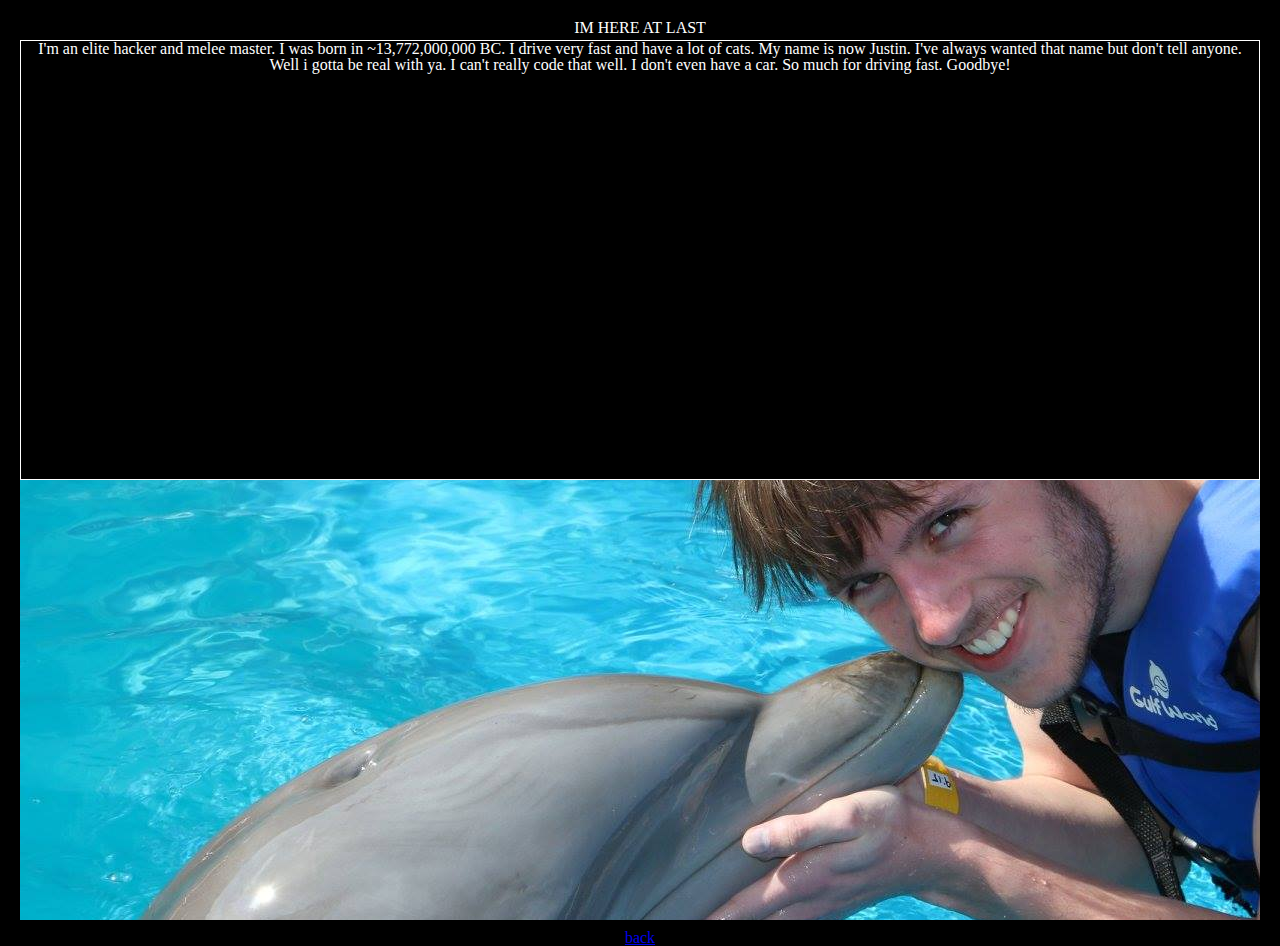
<file: aboutMe.html>
<!DOCTYPE html>
<html lang="en">
<head>
    <meta charset="UTF-8">
    <meta name="viewport" content="width=device-width, initial-scale=1.0">
    <meta http-equiv="X-UA-Compatible" content="ie=edge">
    
    <link rel="stylesheet" href="reset.css">
    <link rel="stylesheet" href="style.css">
    <title>About Me!</title>
</head>
<body>
    <main>
        <h3>IM HERE AT LAST </h3>
        

        <p>I'm an elite hacker and melee master. I was born in ~13,772,000,000 BC. I drive very fast and have a lot of cats. My name is now Justin. I've always wanted that name but don't tell anyone.
        <br>
            Well i gotta be real with ya. I can't really code that well. I don't even have a car. So much for driving fast. Goodbye!
        </p>
            
        <div class="portrait"></div>
    </main>
    <footer><a href= "index.html">back</a></footer>
</body>
</html>
</file>
<file: style.css>
body {
    height: 100vh;
    padding: 10px;
    background-color: black;
}

nav {
    height: 100%;
    padding: 0px;
    padding-bottom: 0px;
    color: white;
    display: grid;
    grid-gap: 3px;
    grid-template-columns: 1fr;
    grid-template-rows: repeat(4, 1fr);
}

main {
    height: 100%;
    padding: 10px;
    display: grid;
    grid-template-columns: 1fr;
    grid-template-rows: 20px repeat(2, 1fr);
}

header {
    color: black;
    display: grid;
    position: static;
    padding-top: 25px;
    padding-left: 50px; 
}

footer {
    color: white;
    text-align: center;
}

.boxHeader {
    font-family: 'EB Garamond';
    padding-top: 10px;
    padding-bottom: 10px;
    padding-left: 10px;
    background-color: white;
    color: black;

}

.box {
    height: 250px;
    background-repeat: no-repeat;
    background-position: center;
}

h1 {
    font-family: 'Oswald';
    color: white;
}

h2 {
    font-family: 'Sonsie One';
    color: white;
}

h3 {
    color: white;
    text-align: center;
}

p {
    border: solid;
    border-color: white;
    border-width: 1px;
    color: white;
    text-align: center;
}

.portrait {
    background-image: url(images/13086700_10208775983175462_7096852271993808909_o.jpg);
    background-position: center;
    height: 100%;
}

.boats {
    background-image: url(images/github-mark.png);
    background-position: top;    
}

.building {
    background-image: url(images/index.png);
}

.human {
    background-image: url(images/cfPdqBP.png);
}

.tree {
    background-image: url(images/apple-touch-icon@2.png);
}

.extra {
    display: none;
}

@media only screen and (min-width: 600px) {

    nav {
        height: unset;
        padding: 150px;
        padding-top: 90px;
        color: white;
        display: grid;
        grid-gap: 3px;
        grid-template-columns: repeat(4, 1fr);
        grid-template-rows: repeat(2, 1fr);
    }

    .extra {
        display: block;
    }

    .architecture {
        background-image: url(images/13086700_10208775983175462_7096852271993808909_o.jpg);
    }

    .sand {
        background-image: url(images/calenar.png);
    }

    .bridge {
        background-image: url(images/facebell.png);
        background-position: top;
    }
    
    .camera {
        background-image: url(images/bloggr.png);
        background-position: top;
    }
}
</file>
